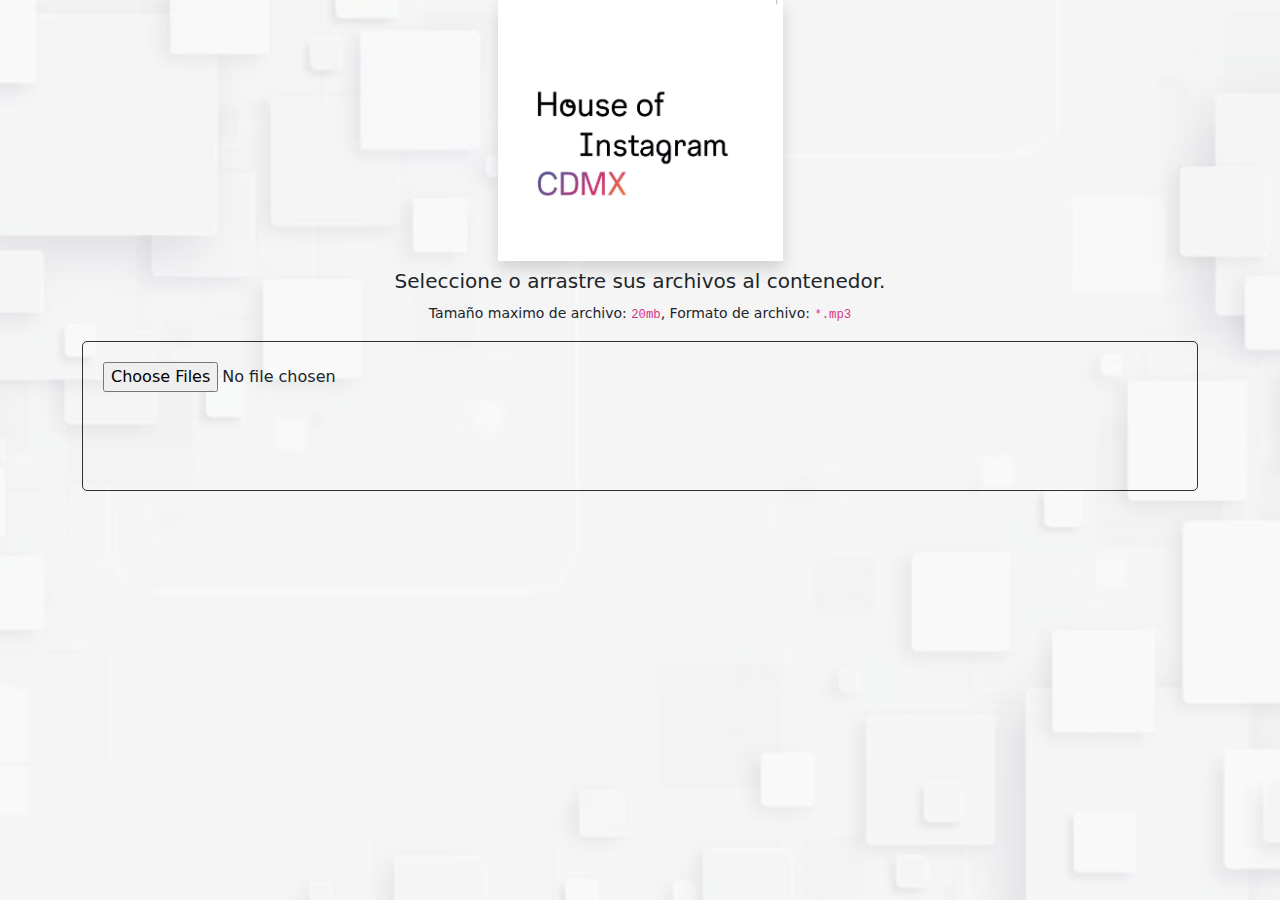
<file: index.html>
<!DOCTYPE html>
<html>
	<head>
		<meta charset="utf-8">
		<meta name="viewport" content="width=device-width, initial-scale=1">
		<title>Share app v1.0</title>
		<link rel="stylesheet" href="./assets/css/bootstrap.min.css" type="text/css" />
		<link rel="stylesheet" href="./assets/css/dropzone.css" type="text/css" />
		<link rel="stylesheet" href="./assets/css/sweetalert2.min.css" type="text/css" >
		<link rel="stylesheet" href="./assets/css/app.css" type="text/css" >
	</head>
	<body>
		<div class="container">
			<div class="row">
				<div class="col-12">
					<!-- <h1 class="text-center">Share app V 1.0.1</h1> -->
					<div class="row justify-content-center mb-2">
						<img src="./assets/img/logo.jpg" class="col-3 p-0 shadow">
					</div>
					<h5 class="text-center">Seleccione o arrastre sus archivos al contenedor.</h5>
					<p class="text-center">
						<small class="text-center">Tamaño maximo de archivo: <code>20mb</code>, Formato de archivo: <code>*.mp3</code> </small>
					</p>
				</div>
			</div>
			<div class="row">
				<div class="col-12">
					<form action="./upload.php" class="dropzone" id="form-dropzone">
						<div class="fallback">
							<input name="file" type="file" multiple />
						</div>
					</form>
				</div>
			</div>
		</div>
		<script src="./assets/js/dropzone-min.js"></script>
		<script src="./assets/js/sweetalert2.all.min.js"></script>
		<script src="./assets/js/app.js"></script>
		
	</body>
</html>
</file>
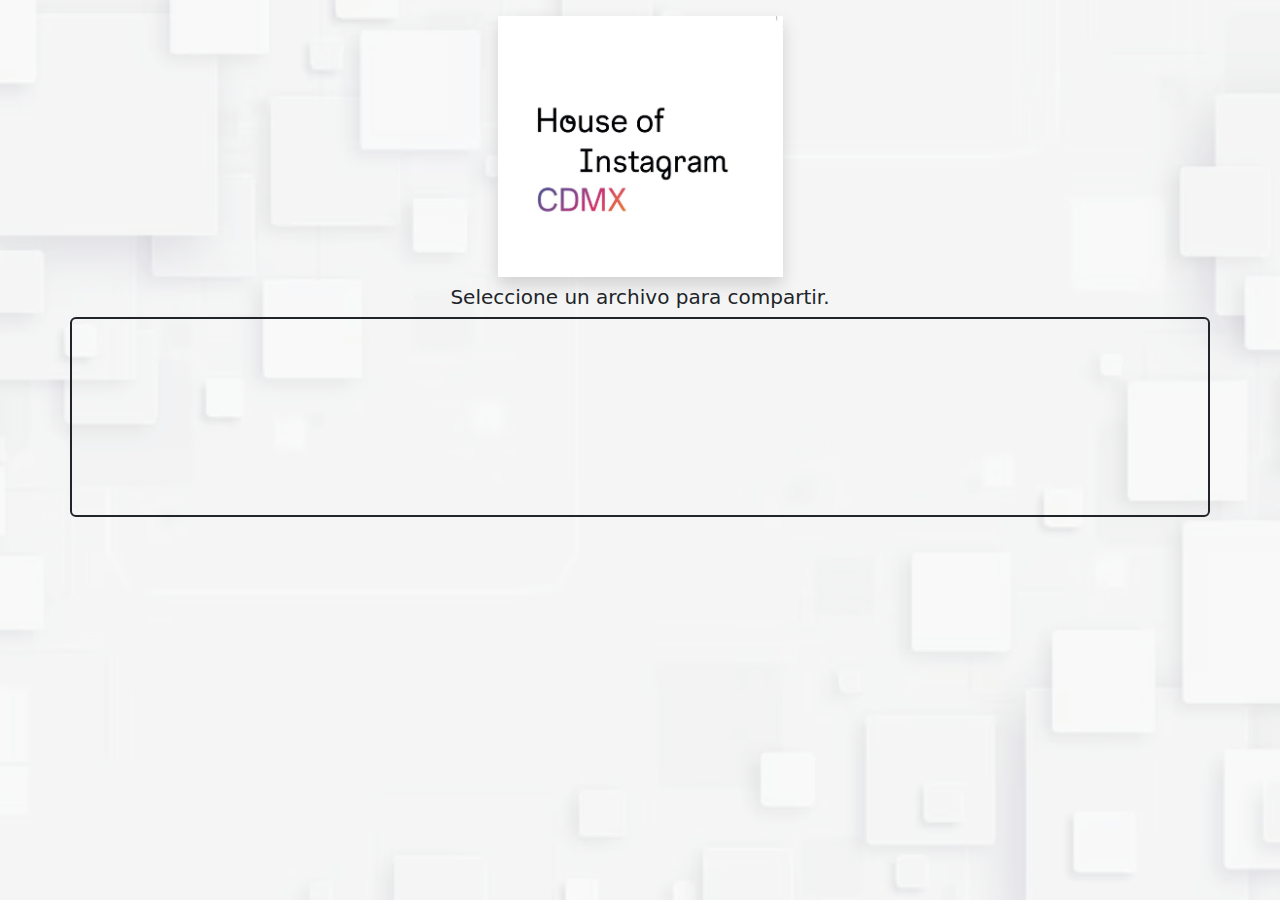
<file: share/index.html>
<!DOCTYPE html>
<html>
	<head>
		<meta charset="utf-8">
		<meta name="viewport" content="width=device-width, initial-scale=1">
		<title>Share app v1.0</title>
		<link rel="stylesheet" href="../assets/css/bootstrap.min.css" type="text/css" />
		<link rel="stylesheet" href="../assets/css/sweetalert2.min.css" type="text/css" >
		<link rel="stylesheet" href="../assets/css/app.css" type="text/css" >
	</head>
	<body>
		<div class="container">
			<div class="row">
				<div class="col-12 pt-3">
					<!-- <h1 class="text-center">Share app V 1.0.1</h1> -->
					<div class="row justify-content-center mb-2">
						<img src="../assets/img/logo.jpg" class="col-3 p-0 shadow">
					</div>
					<h5 class="text-center">Seleccione un archivo para compartir.</h5>
				</div>
			</div>
			<div class="row pt-3 border border-2 border-dark rounded-2" id="ContainerCards" style="min-height: 200px;">
			
			</div>
		</div>
		<div id="ModalQr" class="modal fade" tabindex="-1">
			<div class="modal-dialog modal-fullscreen">
				<div class="modal-content">
      				<div class="modal-header justify-content-center">
	      				<h1 class="modal-title fs-5 text-center" id="TitleModal">Qr</h1>
	        			<button type="button" class="btn-close" data-bs-dismiss="modal" aria-label="Close"></button>
  					</div>
      				<div class="modal-body">
      					<div class="row justify-content-center">
							<div id="QrCode" class="qr-code col"></div>
      					</div>
					</div>
					<div class="modal-footer justify-content-center">
						<button type="button" class="btn btn-secondary" data-bs-dismiss="modal">Cerrar</button>
					</div>
			    </div>
			</div>
		</div>
		

		<script src="../assets/js/bootstrap.min.js"></script>
		<script src="../assets/js/sweetalert2.all.min.js"></script>
		<script src="../assets/js/qrcode.min.js"></script>
		<script src="../assets/js/share.js"></script>
		
	</body>
</html>
</file>
<file: assets/css/dropzone.css>
@keyframes passing-through{0%{opacity:0;transform:translateY(40px)}30%,70%{opacity:1;transform:translateY(0px)}100%{opacity:0;transform:translateY(-40px)}}@keyframes slide-in{0%{opacity:0;transform:translateY(40px)}30%{opacity:1;transform:translateY(0px)}}@keyframes pulse{0%{transform:scale(1)}10%{transform:scale(1.1)}20%{transform:scale(1)}}.dropzone,.dropzone *{box-sizing:border-box}.dropzone{min-height:150px;border:1px solid rgba(0,0,0,.8);border-radius:5px;padding:20px 20px}.dropzone.dz-clickable{cursor:pointer}.dropzone.dz-clickable *{cursor:default}.dropzone.dz-clickable .dz-message,.dropzone.dz-clickable .dz-message *{cursor:pointer}.dropzone.dz-started .dz-message{display:none}.dropzone.dz-drag-hover{border-style:solid}.dropzone.dz-drag-hover .dz-message{opacity:.5}.dropzone .dz-message{text-align:center;margin:2em 0}.dropzone .dz-message .dz-button{background:none;color:inherit;border:none;padding:0;font:inherit;cursor:pointer;outline:inherit}.dropzone .dz-preview{position:relative;display:inline-block;vertical-align:top;margin:16px;min-height:100px}.dropzone .dz-preview:hover{z-index:1000}.dropzone .dz-preview:hover .dz-details{opacity:1}.dropzone .dz-preview.dz-file-preview .dz-image{border-radius:20px;background:#999;background:linear-gradient(to bottom, #eee, #ddd)}.dropzone .dz-preview.dz-file-preview .dz-details{opacity:1}.dropzone .dz-preview.dz-image-preview{background:#fff}.dropzone .dz-preview.dz-image-preview .dz-details{transition:opacity .2s linear}.dropzone .dz-preview .dz-remove{font-size:14px;text-align:center;display:block;cursor:pointer;border:none}.dropzone .dz-preview .dz-remove:hover{text-decoration:underline}.dropzone .dz-preview:hover .dz-details{opacity:1}.dropzone .dz-preview .dz-details{z-index:20;position:absolute;top:0;left:0;opacity:0;font-size:13px;min-width:100%;max-width:100%;padding:2em 1em;text-align:center;color:rgba(0,0,0,.9);line-height:150%}.dropzone .dz-preview .dz-details .dz-size{margin-bottom:1em;font-size:16px}.dropzone .dz-preview .dz-details .dz-filename{white-space:nowrap}.dropzone .dz-preview .dz-details .dz-filename:hover span{border:1px solid rgba(200,200,200,.8);background-color:rgba(255,255,255,.8)}.dropzone .dz-preview .dz-details .dz-filename:not(:hover){overflow:hidden;text-overflow:ellipsis}.dropzone .dz-preview .dz-details .dz-filename:not(:hover) span{border:1px solid transparent}.dropzone .dz-preview .dz-details .dz-filename span,.dropzone .dz-preview .dz-details .dz-size span{background-color:rgba(255,255,255,.4);padding:0 .4em;border-radius:3px}.dropzone .dz-preview:hover .dz-image img{transform:scale(1.05, 1.05);filter:blur(8px)}.dropzone .dz-preview .dz-image{border-radius:20px;overflow:hidden;width:120px;height:120px;position:relative;display:block;z-index:10}.dropzone .dz-preview .dz-image img{display:block}.dropzone .dz-preview.dz-success .dz-success-mark{animation:passing-through 3s cubic-bezier(0.77, 0, 0.175, 1)}.dropzone .dz-preview.dz-error .dz-error-mark{opacity:1;animation:slide-in 3s cubic-bezier(0.77, 0, 0.175, 1)}.dropzone .dz-preview .dz-success-mark,.dropzone .dz-preview .dz-error-mark{pointer-events:none;opacity:0;z-index:500;position:absolute;display:block;top:50%;left:50%;margin-left:-27px;margin-top:-27px;background:rgba(0,0,0,.8);border-radius:50%}.dropzone .dz-preview .dz-success-mark svg,.dropzone .dz-preview .dz-error-mark svg{display:block;width:54px;height:54px;fill:#fff}.dropzone .dz-preview.dz-processing .dz-progress{opacity:1;transition:all .2s linear}.dropzone .dz-preview.dz-complete .dz-progress{opacity:0;transition:opacity .4s ease-in}.dropzone .dz-preview:not(.dz-processing) .dz-progress{animation:pulse 6s ease infinite}.dropzone .dz-preview .dz-progress{opacity:1;z-index:1000;pointer-events:none;position:absolute;height:20px;top:50%;margin-top:-10px;left:15%;right:15%;border:3px solid rgba(0,0,0,.8);background:rgba(0,0,0,.8);border-radius:10px;overflow:hidden}.dropzone .dz-preview .dz-progress .dz-upload{background:#fff;display:block;position:relative;height:100%;width:0;transition:width 300ms ease-in-out;border-radius:17px}.dropzone .dz-preview.dz-error .dz-error-message{display:block}.dropzone .dz-preview.dz-error:hover .dz-error-message{opacity:1;pointer-events:auto}.dropzone .dz-preview .dz-error-message{pointer-events:none;z-index:1000;position:absolute;display:block;display:none;opacity:0;transition:opacity .3s ease;border-radius:8px;font-size:13px;top:130px;left:-10px;width:140px;background:#b10606;padding:.5em 1em;color:#fff}.dropzone .dz-preview .dz-error-message:after{content:"";position:absolute;top:-6px;left:64px;width:0;height:0;border-left:6px solid transparent;border-right:6px solid transparent;border-bottom:6px solid #b10606}/*# sourceMappingURL=dropzone.css.map */
</file>
<file: assets/css/app.css>
html, body{
    width: 100%;
    height: 100%;
    padding: 0;
    margin: 0;
}
body{
    background-image: url(../img/fondo.png);
    background-size: cover;
    background-repeat: no-repeat;
    background-position: center;
    background-color: rgba(255, 255, 255, 0.6);
    background-blend-mode: lighten;
}
.qr-code img{
    margin: 0 auto!important;
}
</file>
